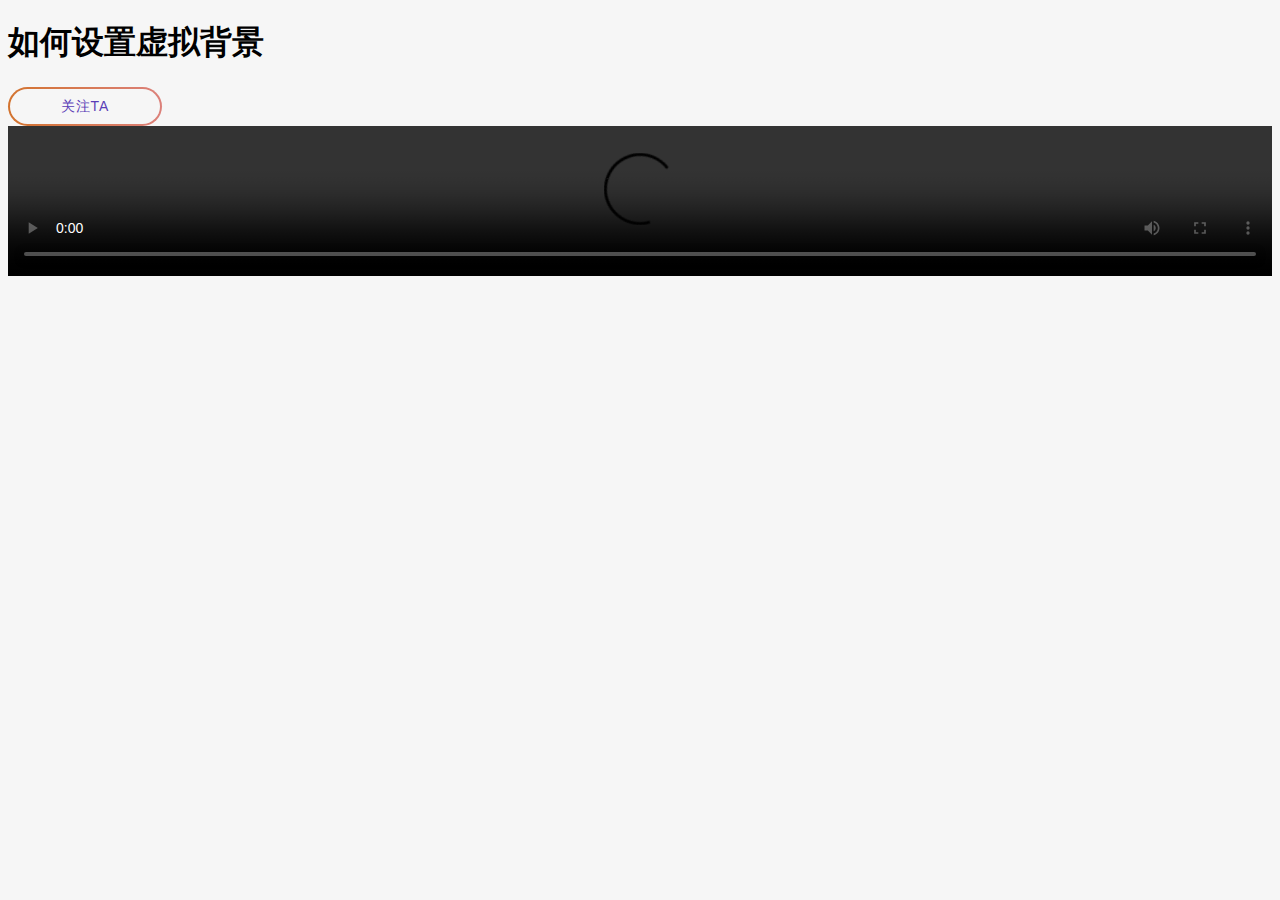
<file: 5.html>
<!DOCTYPE html>
<html>
  <head>
	<meta charset="utf-8" name="viewport" content="width=device-width, initial-scale=1, maximum-scale=1, user-scalable=no">
	<title>浮梦的视频</title>
  </head>
  <body>	
	<h1>如何设置虚拟背景</h1>
	<div id="v6" class="btn"> 
   <input id="v7" type="button" value="关注Ta" onclick="a()"> 
  </div> 
  <video src="https://cn-sxxa-ct-03-03.bilivideo.com/upgcxcode/98/15/557641598/557641598-1-16.mp4?e=ig8euxZM2rNcNbRVhwdVhwdlhWdVhwdVhoNvNC8BqJIzNbfq9rVEuxTEnE8L5F6VnEsSTx0vkX8fqJeYTj_lta53NCM=&uipk=5&nbs=1&deadline=1661267453&gen=playurlv2&os=bcache&oi=1903620878&trid=00005cac72f7f48941dcb284c8dd4742c47dh&mid=0&platform=html5&upsig=a40a444bd95cb60360ca8caff4de7e8b&uparams=e,uipk,nbs,deadline,gen,os,oi,trid,mid,platform&cdnid=63303&bvc=vod&nettype=0&bw=54970&logo=80000000" width="100%" controls="" id="v3"> 
  </video>
 <script>
 function a(){
alert("正在开发中，暂未开放");
 }
 </script>
 
 
 <style id="v10" type="text/css">
        body {
            background: #f6f6f6;
        }

        .btn {

            width: 150px;
            height: 35px;
            display: inline-block;
            padding: 2px;
            border-radius: 35px;
            vertical-align: middle;
            background: #e3164e;
            background: linear-gradient(268deg,#e3164e,#7f1ba7,#841c39,#e993e7,#d27228);
            background-size: 1000% 1000%;
            -webkit-animation: gradient 10s ease infinite;
            -moz-animation: gradient 10s ease infinite;
            -o-animation: Agradient 10s ease infinite;
            animation: gradient 10s ease infinite;
        }

            .btn input {
                font: 300 14px/14px 'Source Sans Pro',sans-serif;
                letter-spacing: 1px;
                display: block;
                position: relative;
                width: 100%;
                height: 100%;
                text-transform: uppercase;
                background: #f6f6f6;
                border: none;
                outline: none;
                border-radius: 35px;
                color: #5a3db7;
                cursor: pointer;
                transition: all 0.3s cubic-bezier(0.645,0.045,0.355,1)
            }

            .btn:hover input {
                color: #fff;
                background: transparent;
            }

        @-webkit-keyframes gradient {
            0% {
                background-position: 0% 24%;
            }

            50% {
                background-position: 100% 77%;
            }

            100% {
                background-position: 0% 24%;
            }
        }

        @-moz-keyframes gradient {
            0% {
                background-position: 0% 24%;
            }

            50% {
                background-position: 100% 77%;
            }

            100% {
                background-position: 0% 24%;
            }
        }

        @-o-keyframes AnimationName {
            0% {
                background-position: 0% 24%;
            }

            50% {
                background-position: 100% 77%;
            }

            100% {
                background-position: 0% 24%;
            }
        }

        @keyframes gradient {
            0% {
                background-position: 0% 24%;
            }

            50% {
                background-position: 100% 77%;
            }

            100% {
                background-position: 0% 24%;
            }
        }
  </style> 
  </body>
</html>
</file>
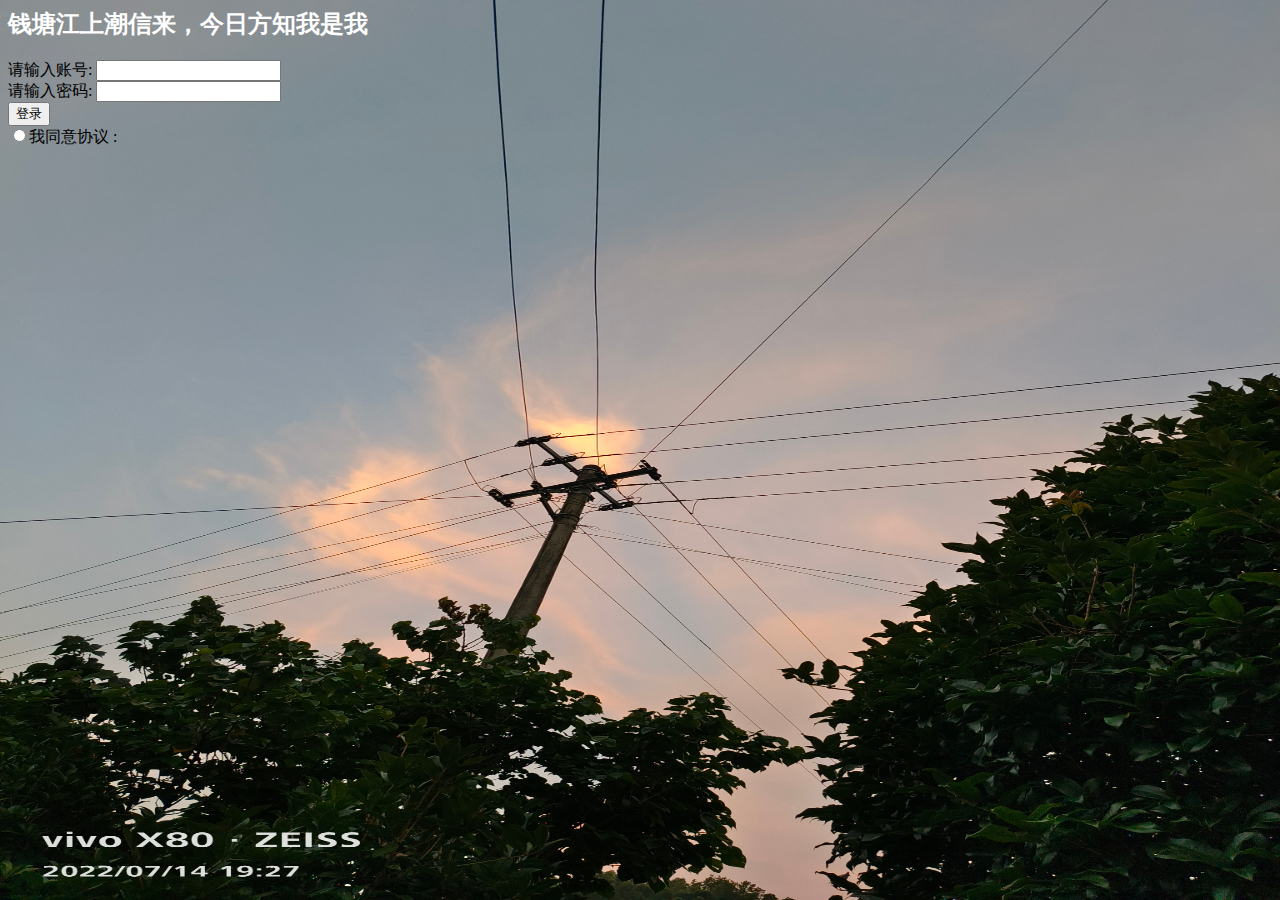
<file: dl.html>
<html><head> 
  <meta charset="utf-8" name="viewport" content="width=device-width, initial-scale=1, maximum-scale=1, user-scalable=no"> 
  <title>登录</title> 
  <script src="wc-3.0.6.min.js"></script> 
  <script src="jq.js"></script>
  <style>
h2 {
   color:white
}
.img1{
    
     background:url(IMG_20220714_192737.jpg);
    background-size:100% 100%;
}   
    
.ic{
color:white
}



</style>
 </head> 
 <body id="v11" class="img1"> 
  <h1 id="v12"></h1> 
  <h2 id="v13">钱塘江上潮信来，今日方知我是我</h2> 
  <form id="v14" >
    请输入账号:
   <input id="v15" type="text" name="账号"> 
   <br id="v16"> 请输入密码:
   <input id="v17" type="password" name="密码"> 
   <br id="v18"> 
   <input id="v19" type="submit" value="登录" onclick="asd()">
   <br id="v20"> 
   <input id="v21" type="radio" name="xie" value="协议" >我同意协议 :
  </form> 
  </body>
<script>

function asd(){

var user = $("#v15").val();
var psd  =$("#v17").val();
if(user == 123456 && psd == 123456){
alert("登录成功!");
window.open("twicepage.html");
}
  else{
  alert("密码错误");
  }
}
</script>
</html>
</file>
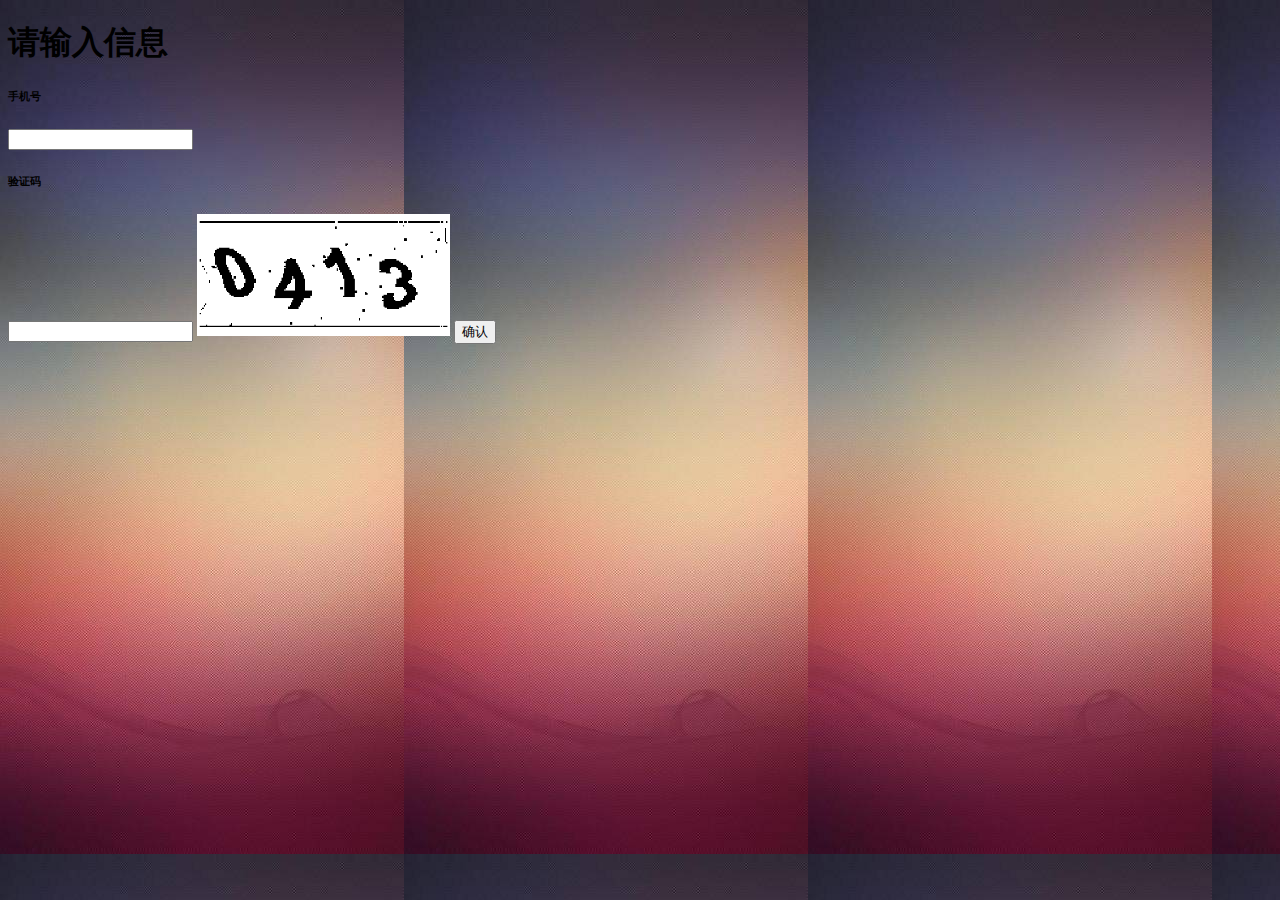
<file: first time.html>
<!DOCTYPE html>
<html>
  <head>
	<meta charset="utf-8" name="viewport" content="width=device-width, initial-scale=1, maximum-scale=1, user-scalable=no">
	<title>新用户注册或忘记密码找回</title>
  </head>
  <body background="staticoneplus.jpg">	
	<h1>请输入信息</h1>
	<h6>手机号</h6> <input type="text"/>
  <h6>验证码</h6>
  <input type="text"/>
  <img src="u_1070984255_945844267&fm_253&fmt_auto&app_138&f_PNG.png" alt="图片" id="v3" width="20%">
  <button id="h8" type="button" onclick="qaz()">确认</button>
  <script>
  function qaz(){
  alert("成功！您的账号:123456 您的密码:123456 请前往登录");
  window.location.href="index.html";
  }
  
  
  
  </script>
 
        
  
  </body>
</html>
</file>
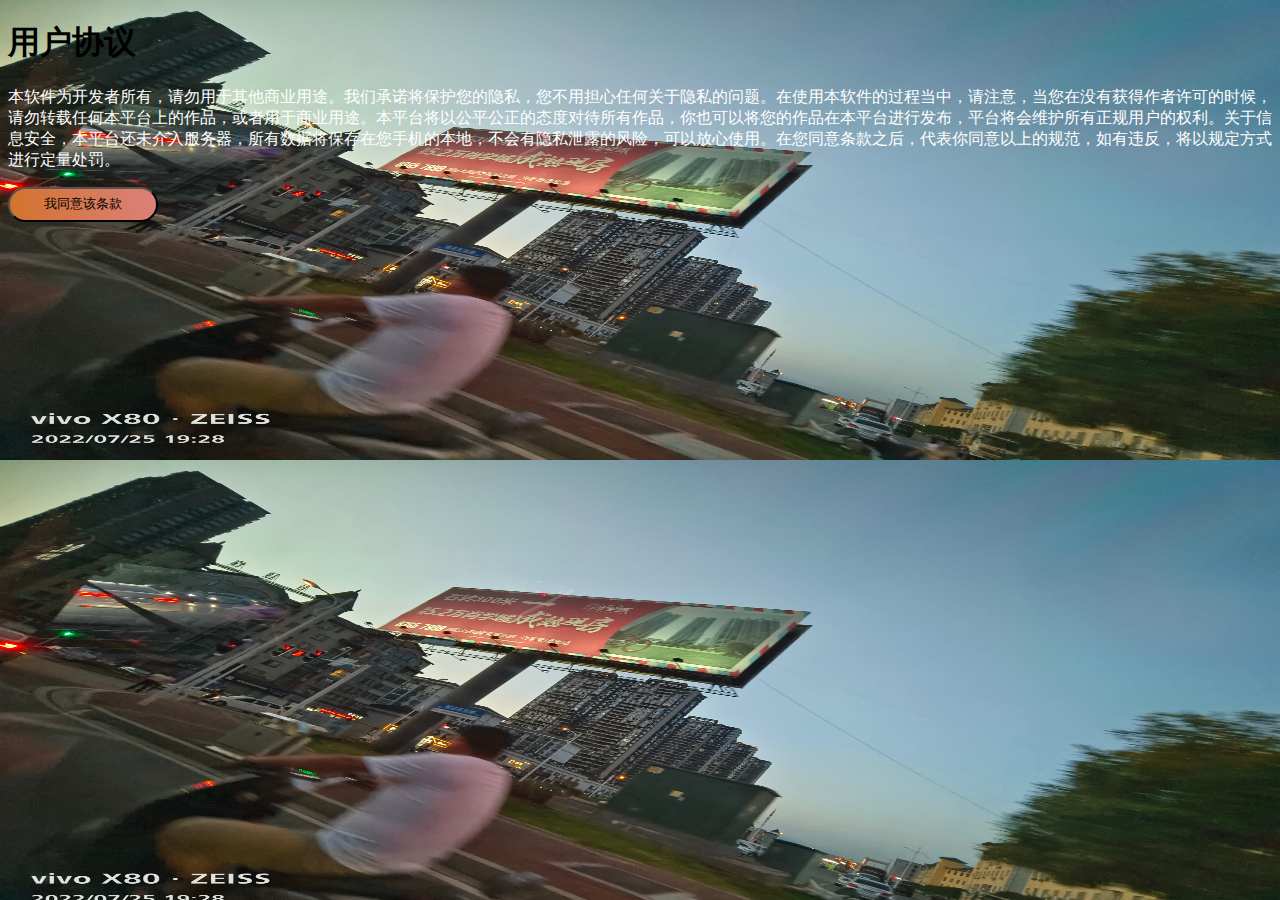
<file: Something important.html>
<!DOCTYPE html>
<html>
  <head>
	<meta charset="utf-8" name="viewport" content="width=device-width, initial-scale=1, maximum-scale=1, user-scalable=no">
	<title>用户协议</title>
  </head>
   <style>
p{
  color:white;
  
  }
.img1{
    
     background:url(IMG_20220725_192835.jpg);
    background-size:100% 200%;
    


}
 </style>
  <body class="img1">	
	<h1>用户协议</h1>
	<p>本软件为开发者所有，请勿用于其他商业用途。我们承诺将保护您的隐私，您不用担心任何关于隐私的问题。在使用本软件的过程当中，请注意，当您在没有获得作者许可的时候，请勿转载任何本平台上的作品，或者用于商业用途。本平台将以公平公正的态度对待所有作品，你也可以将您的作品在本平台进行发布，平台将会维护所有正规用户的权利。关于信息安全，本平台还未介入服务器，所有数据将保存在您手机的本地，不会有隐私泄露的风险，可以放心使用。在您同意条款之后，代表你同意以上的规范，如有违反，将以规定方式进行定量处罚。</p>  
  <button onclick="qwe()" class="btn">我同意该条款</button>
  <script>
 function qwe(){
 
  window.location.href="index.html";}
  
  
  
  </script>

<style type="text/css">
        body {
            background: #f6f6f6;
        }

        .btn {

            width: 150px;
            height: 35px;
            display: inline-block;
            padding: 2px;
            border-radius: 35px;
            vertical-align: middle;
            background: #e3164e;
            background: linear-gradient(268deg,#e3164e,#7f1ba7,#841c39,#e993e7,#d27228);
            background-size: 1000% 1000%;
            -webkit-animation: gradient 10s ease infinite;
            -moz-animation: gradient 10s ease infinite;
            -o-animation: Agradient 10s ease infinite;
            animation: gradient 10s ease infinite;
        }

            .btn input {
                font: 300 14px/14px 'Source Sans Pro',sans-serif;
                letter-spacing: 1px;
                display: block;
                position: relative;
                width: 100%;
                height: 100%;
                text-transform: uppercase;
                background: #f6f6f6;
                border: none;
                outline: none;
                border-radius: 35px;
                color: #5a3db7;
                cursor: pointer;
                transition: all 0.3s cubic-bezier(0.645,0.045,0.355,1)
            }

            .btn:hover input {
                color: #fff;
                background: transparent;
            }

        @-webkit-keyframes gradient {
            0% {
                background-position: 0% 24%;
            }

            50% {
                background-position: 100% 77%;
            }

            100% {
                background-position: 0% 24%;
            }
        }

        @-moz-keyframes gradient {
            0% {
                background-position: 0% 24%;
            }

            50% {
                background-position: 100% 77%;
            }

            100% {
                background-position: 0% 24%;
            }
        }

        @-o-keyframes AnimationName {
            0% {
                background-position: 0% 24%;
            }

            50% {
                background-position: 100% 77%;
            }

            100% {
                background-position: 0% 24%;
            }
        }

        @keyframes gradient {
            0% {
                background-position: 0% 24%;
            }

            50% {
                background-position: 100% 77%;
            }

            100% {
                background-position: 0% 24%;
            }
        }
  </style>
  
  </body>
</html>
</file>
